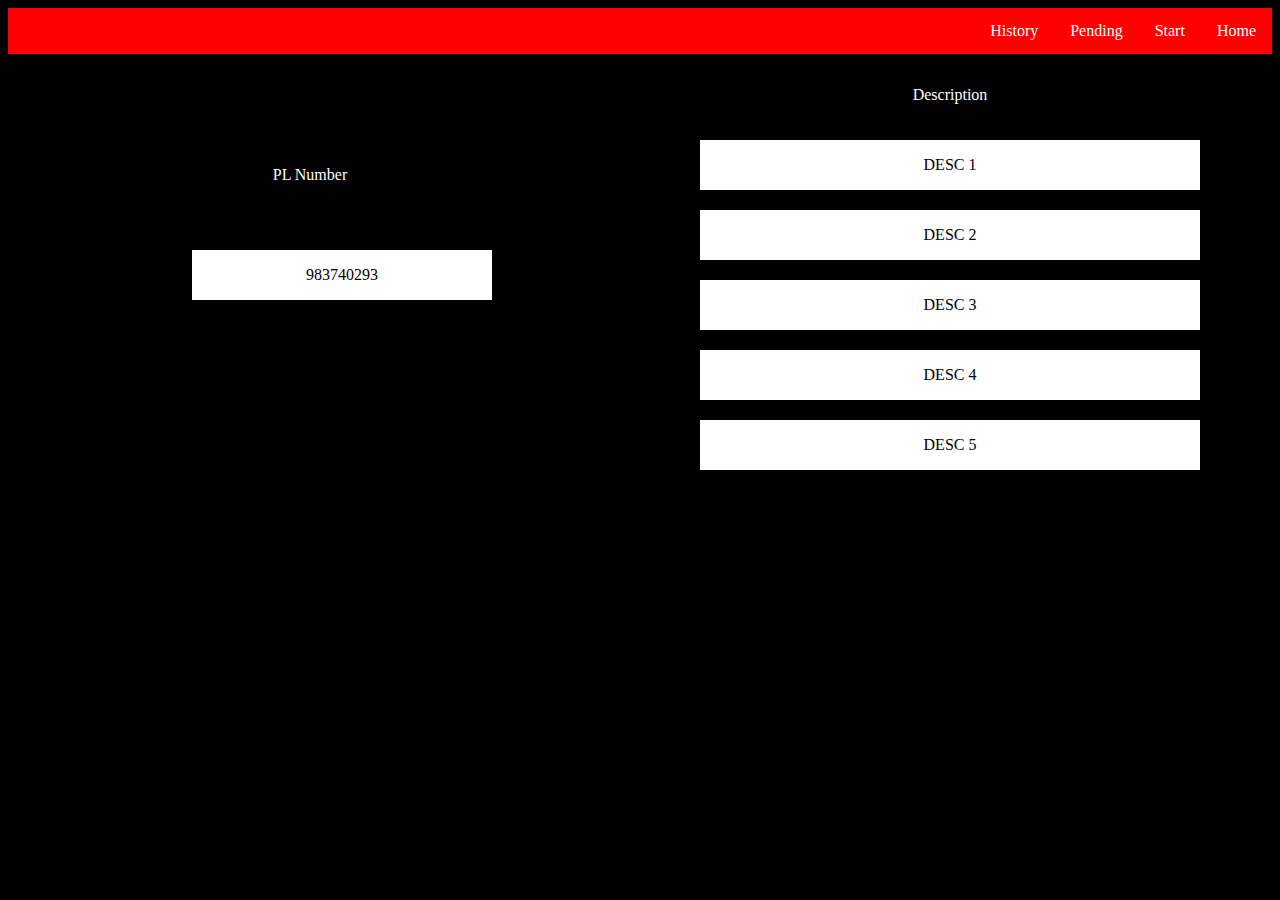
<file: templates/SIH_START_PAGE.html>
<!DOCTYPE html>
<html>
<head>
	<title> START </title>
	<style type="text/css">
	
	.div1{
		width:300px;height:50px;
		position:fixed;color:white;z-index:2;
		left:160px;top: 150px; 
		background-color : black;
		text-align:center;
	}	
	
	
	.div2{
		width:300px;height:50px;
		position:fixed;color:black;z-index:2;
		left:15%;top: 250px; 
		background-color : white;
		text-align:center;
	}
	
	.desc{
		width:500px;height:50px;
		position:fixed;color:white;z-index:2;
		left:700px;top: 70px; 
		background-color : black;
		text-align:center;
	}
	
	.div3{
		width:500px;height:50px;
		position:fixed;color:black;z-index:2;
		left: 700px;top: 140px; 
		background-color : white;
		text-align:center;
	}
	.div4{
		width:500px;height:50px;
		position:fixed;color:black;z-index:2;
		left:700px;top: 210px; 
		background-color : white;
		text-align:center;
	}
	.div5{
		width:500px;height:50px;
		position:fixed;color:black;z-index:2;
		left:700px;top: 280px; 
		background-color : white;
		text-align:center;
	}
	.div6{
		width:500px;height:50px;
		position:fixed;color:black;z-index:2;
		left:700px;top: 350px; 
		background-color : white;
		text-align:center;
	}
	.div7{
		width:500px;height:50px;
		position:fixed;color:black;z-index:2;
		left:700px;top: 420px; 
		background-color : white;
		text-align:center;
	}
	
	ul{
	list-style-type:none;
	margin: 0;
	padding : 0;
	overflow : hidden;
	background-color : red;
	}
	
	li{
	float:right;
	}
	
	li a {
	display : block;
	color: white;
	text-align: center;
	padding: 14px 16px;
	text-decoration: none;
	}
	
	li a:hover{
	background-color:green
	}
	
	.active{
	background-color:orange;
	}
	</style>
	
</head>

<body bgcolor = 'black' >


	<ul>
		<li><a href = "#home">Home</a></li>
		<li><a href = "#start">Start</a></li>
		<li><a href = "#pending">Pending</a></li>
		<li><a href = "#history">History</a></li>
	</ul>
	
	<div class = "div1">
		<p> PL Number </p>
	</div>
	
	<div class = "desc">
		<p> Description </p>
	</div>
	
	<div class = "div2">
		<p> 983740293 </p>
	</div>
	<div class = "div3">
		<p> DESC 1 </p>
	</div>
	<div class = "div4">
		<p> DESC 2 </p>
	</div>
	<div class = "div5">
		<p> DESC 3 </p>
	</div>
	<div class = "div6">
		<p> DESC 4 </p>
	</div>
	<div class = "div7">
		<p> DESC 5</p>
	</div>
</body>
</html>
</file>
